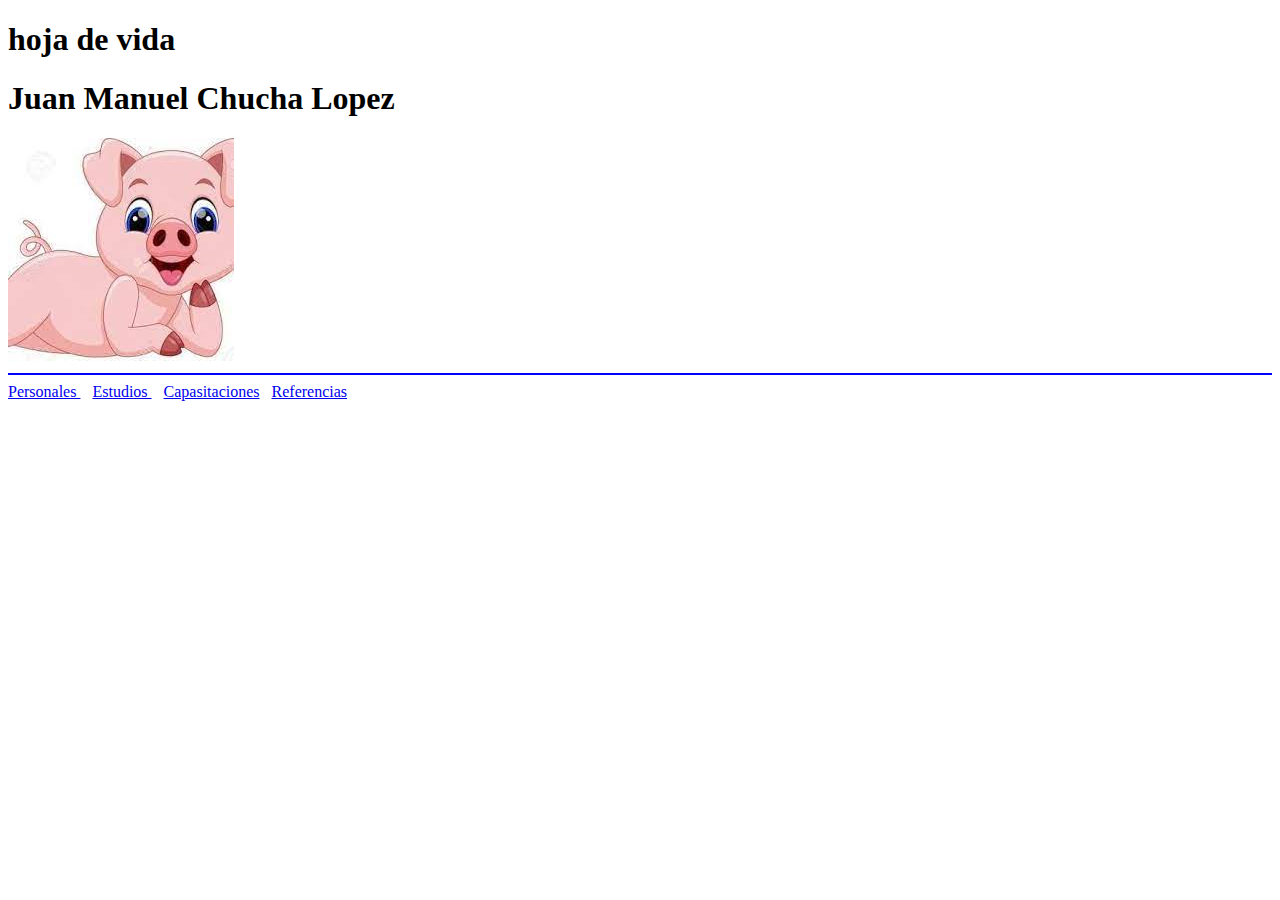
<file: index.html>
<!DOCTYPE html>
<html>
<head>
	
	<title>paginas de propiedad mia.</title>
	<link rel="stylesheet" type="text/css">
</head>
<body>
	<h1>hoja de vida</h1>
	<h1>Juan Manuel Chucha Lopez</h1>
	<img src="imagenes/cochito.jpg">
	<hr color = "blue">
	<a href="html/uno.html">Personales </a>&nbsp;&nbsp;
	<a href="html/dos.html">Estudios </a>&nbsp;&nbsp;
	<a href="html/tres.html"> Capasitaciones</a>&nbsp;&nbsp;
	<a href="html/cuatro.html">Referencias</a>&nbsp;&nbsp;
	<h2> 

</body>
</html>
</file>
